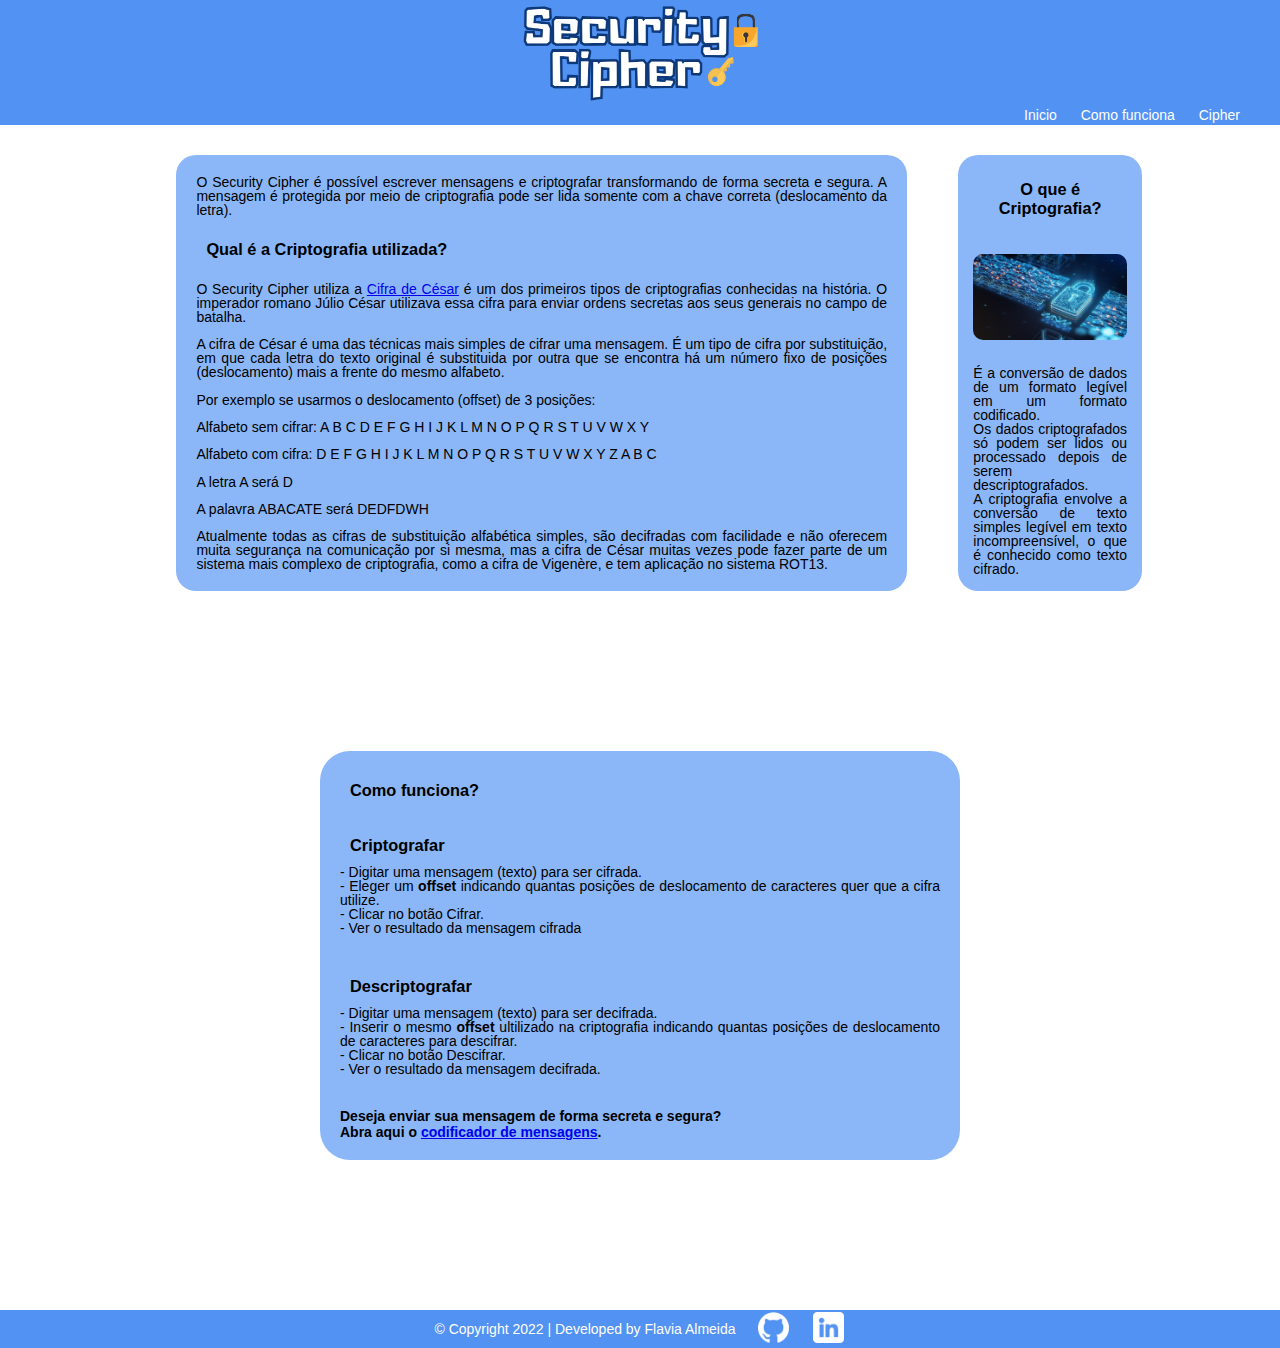
<file: index.html>
<!DOCTYPE html>
<html>

<head>
  <meta charset="utf-8">
  <meta name="viewport" content="width=device-width, initial-scale=1.0">
  <title>Security Cipher</title>
  <link rel="stylesheet" href="style.css" />
  <link rel="icon" href="./img/icon.png" />
</head>

<body>
  <header class="container-header">
    <img class="logo" src="./img/logo.png" alt="logo-pagina" />
    <nav class="menu">

      <ul>
        <li><a href="#inicio">Inicio</a></li>
        <li><a href="#como-funciona">Como funciona</a></li>
        <li><a href="./cipher.html">Cipher</a></li>
      </ul>

    </nav>
  </header>
  <section id="inicio">
    <div class="container-inicio">
      <div class="container-cipher">
        <p>O Security Cipher é possível escrever mensagens e criptografar transformando de forma secreta e segura.
          A mensagem é protegida por meio de criptografia pode ser lida somente com a chave correta (deslocamento da
          letra).
        </p>

        <h3>Qual é a Criptografia utilizada?</h3>
        <p>
          O Security Cipher utiliza a <a href="https://pt.wikipedia.org/wiki/Cifra_de_C%C3%A9sar" target="_blank">Cifra
            de
            César</a> é um dos primeiros tipos de criptografias conhecidas na história. O imperador romano Júlio César
          utilizava essa cifra para enviar ordens secretas aos seus generais no campo de batalha.
        </p>
        <p>
          A cifra de César é uma das técnicas mais simples de cifrar uma mensagem. É um tipo de cifra por substituição,
          em
          que cada letra do texto original é substituida por outra que se encontra há um número fixo de posições
          (deslocamento) mais a frente do mesmo alfabeto.
        </p>
        <p>Por exemplo se usarmos o deslocamento (offset) de 3 posições:
        </p>

        <p>
          Alfabeto sem cifrar: A B C D E F G H I J K L M N O P Q R S T U V W X Y
        </p>
        <p>Alfabeto com cifra: D E F G H I J K L M N O P Q R S T U V W X Y Z A B C
        </p>
        <p>
          A letra A será D
        </p>
        <p> A palavra ABACATE será DEDFDWH
        </p>

        <p>Atualmente todas as cifras de substituição alfabética simples, são decifradas com facilidade e não oferecem
          muita segurança na comunicação por si mesma, mas a cifra de César muitas vezes pode fazer parte de um sistema
          mais complexo de criptografia, como a cifra de Vigenère, e tem aplicação no sistema ROT13.
        </p>
      </div>
      <div class="container-significado">
        <h3> O que é Criptografia?</h3><br>
        <img class="imagem-cadeado" src="./img/criptografia.jpg" alt="imagem-cadeado"><br>
        <p> É a conversão de dados de um formato legível em um formato codificado.</p>
        <p>Os dados criptografados só podem ser lidos ou processado depois de serem descriptografados.</p>
        <p>A criptografia envolve a conversão de texto simples legível em texto incompreensível, o que é
          conhecido como texto cifrado.</p>
      </div>
    </div>
  </section>
  <section id="como-funciona">
    <div class="container-funcionamento">
      <h3>Como funciona?</h3><br>
      <h3>Criptografar</h3>
      <p>- Digitar uma mensagem (texto) para ser cifrada.</p>
      <p>- Eleger um <b>offset</b> indicando quantas posições de deslocamento de caracteres
        quer que a cifra utilize.</p>
      <p>- Clicar no botão Cifrar.</p>
      <p>- Ver o resultado da mensagem cifrada</p><br><br>
      <h3>Descriptografar</h3>
      <p>- Digitar uma mensagem (texto) para ser decifrada.</p>
      <p>- Inserir o mesmo <b>offset</b> ultilizado na criptografia indicando quantas posições de deslocamento de
        caracteres
        para descifrar.</p>
      <p>- Clicar no botão Descifrar.</p>
      <p>- Ver o resultado da mensagem decifrada.</p><br><br>
      <h4>Deseja enviar sua mensagem de forma secreta e segura?<br>Abra aqui o <a href="./cipher.html">codificador de
          mensagens</a>.</h4>
    </div>
  </section>

  <!-- rodapé -->
  <footer class="footer">
    <div>
      <p>&copy Copyright 2022 | Developed by Flavia Almeida</p>
    </div>
    <div class="container-social">
      <a href="https://github.com/flavia-dantas" target="_blank">
        <img class="social-icone" src="./img/github.png" alt="logo-github">
      </a>
      <a href="https://www.linkedin.com/in/flavia-dantas/" target="_blank">
        <img class="social-icone" src="./img/linkedin.png" alt="logoLinkedin">
      </a>
    </div>
  </footer>
  <script src="index.js" type="module"></script>
</body>

</html>
</file>
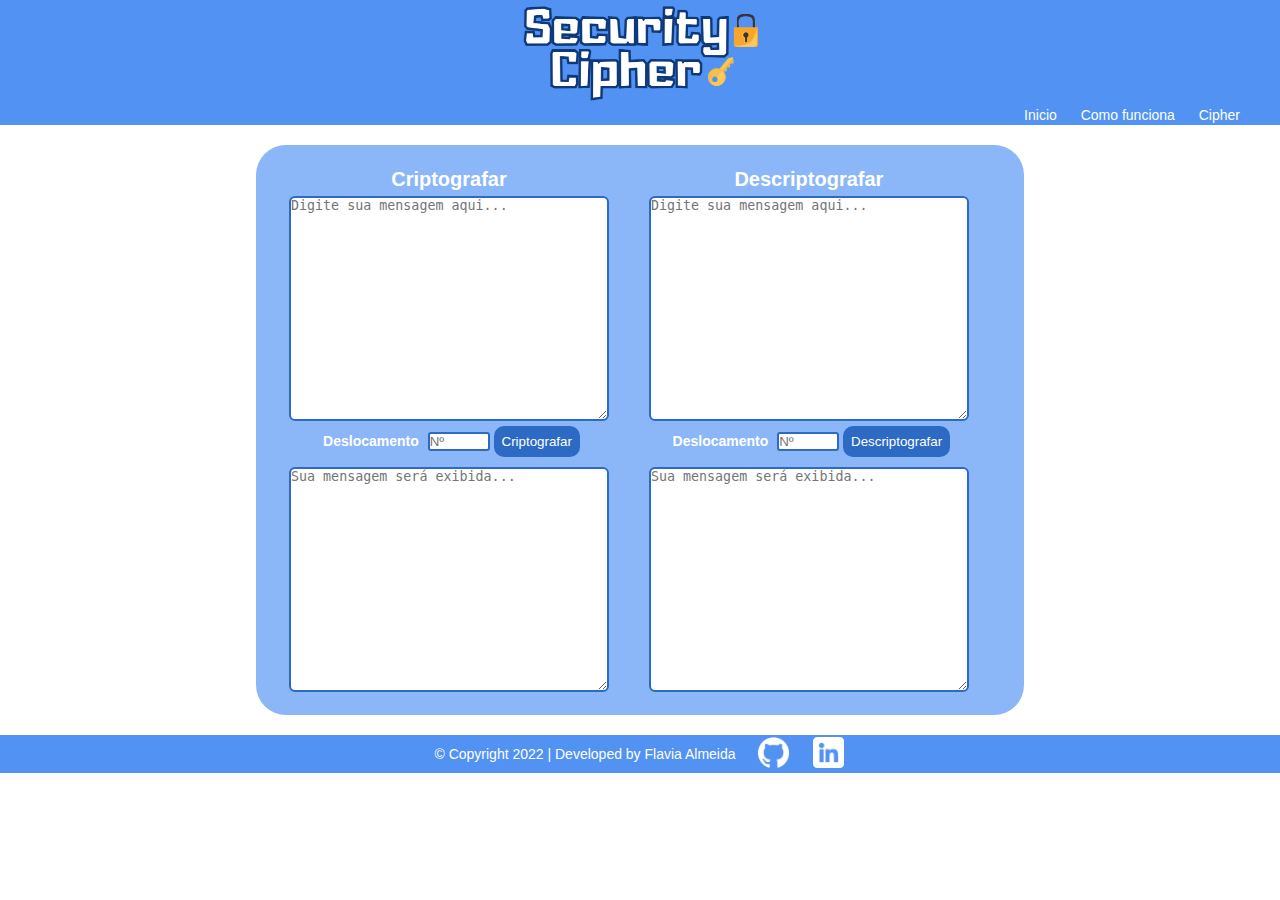
<file: cipher.html>
<!DOCTYPE html>
<html>

<head>
  <meta charset="utf-8">
  <meta name="viewport" content="width=device-width, initial-scale=1.0">
  <title>Security Cipher</title>
  <link rel="stylesheet" href="style.css" />
  <link rel="icon" href="./img/icon.png" />
</head>

<body>
  <header class="container-header">
    <img class="logo" src="./img/logo.png" alt="logo-pagina" />
    <nav class="menu">

      <ul>
        <li><a href="./index.html#inicio">Inicio</a></li>
        <li><a href="./index.html#como-funciona">Como funciona</a></li>
        <li><a href="#cipher">Cipher</a></li>
      </ul>

    </nav>
  </header>

  <section>
    <div class="container-principal">
      <form>
        <!-- div codificar -->
        <div class="container-codificar">
          <label class="titulo-div-principal">Criptografar</label>
          <textarea id="msgCodificada" class="mensagem" type="text" cols="30" rows="10" autocomplete="off"
            placeholder="Digite sua mensagem aqui..."></textarea>
          <div class="offset">
            <label class="texto">Deslocamento</label>
            <input id="offsetEncode" class="deslocamento" type="number" min="1" autocomplete="off" placeholder="Nº">
            <button type="submit" id="btnEncode" class="btnEncode">Criptografar</button>
          </div>
          <div class="resultado">
            <textarea id="resultadoEncode" class="mensagem" type="text" cols="30" rows="10"
              placeholder="Sua mensagem será exibida..." readonly></textarea>
          </div>
        </div>

        <!-- div descodificar -->
        <div class="container-descodificar">
          <label class="titulo-div-principal">Descriptografar</label>
          <textarea id="msgDescodificada" class="mensagem" type="text" cols="30" rows="10" autocomplete="off"
            placeholder="Digite sua mensagem aqui..."></textarea>
          <div class="offset">
            <label class="texto">Deslocamento</label>
            <input id="offsetDecode" class="deslocamento" type="number" min="1" autocomplete="off" placeholder="Nº">
            <button type="submit" id="btnDecode" class="btnDecode">Descriptografar</button>
          </div>
          <div class="resultado">
            <textarea id="resultadoDecode" class="mensagem" type="text" cols="30" rows="10"
              placeholder="Sua mensagem será exibida..." readonly></textarea>
          </div>
        </div>
      </form>
    </div>
  </section>
  <script src="index.js" type="module"></script>

  <!-- rodapé -->
  <footer class="footer">
    <div>
      <p>&copy Copyright 2022 | Developed by Flavia Almeida</p>
    </div>
    <div class="container-social">
      <a href="https://github.com/flavia-dantas" target="_blank">
        <img class="social-icone" src="./img/github.png" alt="logo-github">
      </a>
      <a href="https://www.linkedin.com/in/flavia-dantas/" target="_blank">
        <img class="social-icone" src="./img/linkedin.png" alt="logoLinkedin">
      </a>
    </div>
  </footer>
</body>

</html>
</file>
<file: style.css>
* {
    padding: 0;
    margin: 0;
    box-sizing: border-box;    
}
html {
    scroll-behavior: smooth;
}
body{
    background-color:#fffffF;
    font-family: Verdana, Tahoma, sans-serif;
    font-size: 14px;
}
h3{
    padding: 10px;
}
p{
    line-height: 1em;
}
/* cabeçalho */
.container-header{
    background-color: #5292F2;
    width: 100%;
}
.logo{
    display: flex;
    align-items: center;
    margin: auto;
    width: 250px;
}
.menu{
    text-align: right;
    margin-right: 30px;
}
.menu ul li{
    display: inline;
    
}
.menu ul li a{
    padding: 2px 10px;
	display: inline-block;
	color: #fffffF;
	text-decoration: none;
}
.menu ul li a:hover{
    background-color:#2D6AC4;
	color: #fffffF;
    text-decoration: none;
}
/* inicio hmtl index */
.container-inicio{
    display: flex;
    text-align: center;
    padding: 10px;
    border-radius: 30px;
    width: 80vw;   
    position: center;
    margin-left: auto;
    margin-right: auto;
    margin-top: 20px;
    margin-bottom: 20px;
}
.imagem-cadeado{
    width: 100%;
    border-radius: 10px;
    margin-top: 10px;
    margin-bottom: 10px;
}
.container-cipher{
    background-color: #8BB7F8;
    display: inline-flex;
    flex-direction: column;
    justify-content: space-between;
    text-align: justify;
    padding: 20px 20px;
    margin-left: 3vw;
    margin-right: 2vw;
    border-radius: 20px;
    width: 60vw;
}
.container-significado h3{
    text-align: center;
}
.container-significado{
    background-color: #8BB7F8;
    display: inline-flex;
    flex-direction: column;
    justify-content: space-between;
    text-align: justify;
    padding: 15px 15px;
    border-radius: 20px;
    width: 15vw;
    margin-left: 2vw;
}
.container-funcionamento{
    background-color: #8BB7F8;
    text-align: justify;
    padding: 20px 20px;
    margin-top: 150px;
    margin-bottom: 150px;
    margin-left: auto;
    margin-right: auto;
    border-radius: 30px;
    width: 50vw;   
    position: center;
}
/* inicio cipher hmtl */
.mensagem{
    display: flex;
    margin: auto;
    height: 25vh;
    width: 25vw;
    border-radius: 6px;
    border: #2D6AC4 solid 2px;
}
.titulo-div-principal{
    color: #fffffF;
    padding: 5px 5px;
    font-size: 20px;
    font-weight: bold;
}
.texto{
    color: #fffffF;
    padding: 5px 5px;
    font-weight: bold;
}

.deslocamento{
    border-radius: 3px;
    border: #2D6AC4 solid 2px;
}
.offset{
    padding: 5px 5px;
}
.deslocamento{
    width: 62px;
}
.resultado{
    padding: 5px 5px;
}
.container-principal{  
    display: flex;
    background-color: #8BB7F8;
    text-align: center;
    padding: 10px;
    border-radius: 30px;
    width: 60vw;   
    position: center;
    margin-left: auto;
    margin-right: auto;
    margin-top: 20px;
    margin-bottom: 20px;
}
.container-codificar, .container-descodificar{
    padding: 8px 8px;
    display: inline-flex;
    flex-direction: column;
    justify-content: space-between;
    margin-left: 10px;
}
.btnEncode, .btnDecode{
    padding: 8px 8px;
    border-radius: 10px;
    background-color: #2D6AC4;
    color: #ffffff;
    border: none;
    font-family: Verdana, Tahoma, sans-serif;
}
.btnEncode:hover{
    background-color: #5292F2;
    font-family: Verdana, Tahoma, sans-serif;
}
.btnDecode:hover{
    background-color: #5292F2;
    font-family: Verdana, Tahoma, sans-serif;
}

/* rodapé */
.footer{
    background-color: #5292F2;
    color: #ffffff;
    display: flex;
    justify-content:center;
    align-items: center;
    gap: 20px;
}
.container-social{
    display: flex;
    gap: 20px;
}
.social-icone{
    padding:2px;
    height: 35px;
    align-items: center;
}
/*RESPONSIVO PARA TABLETS*/
@media screen and (min-width:481px) and (max-width:960px){
    .container-principal{
        width: 100vw;
        margin-right: 2vw;
    }
    .container-inicio{
        width: 100vw; 
        flex-direction: column; 
        justify-content: center;
        align-items: center;
    }
    .imagem-cadeado{
        width: 70%;  
        align-items:center;
        margin-left: auto;
        margin-right: auto;
    }
    .container-cipher, .container-significado{
        width: 80vw;
        margin-top: 2vw;  
    }
    .container-funcionamento{
        width: 80vw;
    }
    .container-codificar, .container-descodificar{
        width: 60vw;
        padding: 2vw;
    }
    .mensagem{
        width: 50vw ;
        height: 30vh;
    }
}

/*RESPONSIVO PARA CELULARES*/
 @media screen and (max-width: 480px){
    .container-principal{
        width: 100vw;
        margin-right: 2vw ;    
    }
    .container-inicio{
        width: 100vw; 
        flex-direction: column; 
        justify-content: center;
        align-items: center;
    }
    .container-cipher, .container-significado{
        width: 80vw;
        margin-top: 2vw;
    }
    .container-funcionamento{
        width: 80vw;
    }
    .container-codificar, .container-descodificar{
        width: 70vw;
        padding: 2vw;
    }
    .mensagem{
        width: 70vw ;
        height: 30vh;
    }
    .offset{
        width: 70vw;
    }
}
</file>
